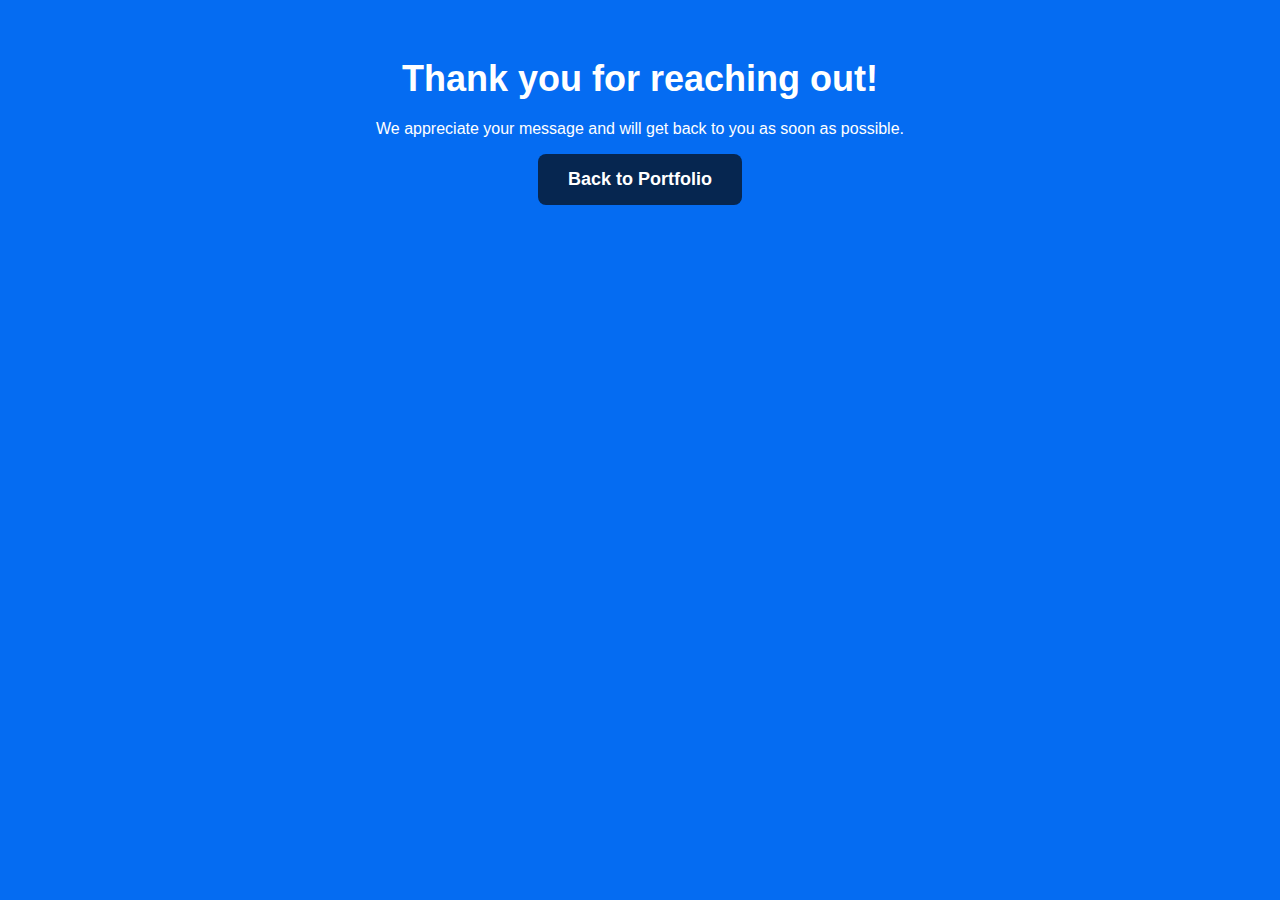
<file: thanks.html>
<!DOCTYPE html>
<html lang="en">
<head>
  <meta charset="UTF-8">
  <meta name="viewport" content="width=device-width, initial-scale=1.0">
  <title>Thank You</title>
  <link rel="stylesheet" href="style.css">
  <style>
    body {
      background-color: #056cf2;
      color: #ffffff;
      font-family: "Roboto-Regular", Helvetica, sans-serif;
      text-align: center;
      padding: 50px;
    }

    .thank-you-message {
      font-size: 36px;
      font-weight: bold;
      margin-bottom: 20px;
    }

    .back-button {
      display: inline-block;
      padding: 15px 30px;
      font-size: 18px;
      font-weight: bold;
      color: #ffffff;
      background-color: #062650;
      border: none;
      border-radius: 8px;
      text-decoration: none;
      cursor: pointer;
      transition: background-color 0.3s ease;
    }

    .back-button:hover {
      background-color: #034080;
    }
  </style>
</head>
<body>
  <div class="thank-you-message">Thank you for reaching out!</div>
  <p>We appreciate your message and will get back to you as soon as possible.</p>
  <a href="index.html" class="back-button">Back to Portfolio</a>
</body>
</html>
</file>
<file: style.css>
.desktop {
    background-color: #056cf2;
    display: flex;
    flex-direction: row;
    justify-content: center;
    width: 100%;
  }
  
  .desktop .div {
    background-color: #056cf2;
    width: 1440px;
    height: 2429px;
    position: relative;
  }
  
  .desktop .frame {
    position: absolute;
    width: 1440px;
    height: 607px;
    top: 1215px;
    left: 0;
    background-color: #05aff2;
  }
  
  .desktop .overlap-group {
    position: relative;
    width: 1084px;
    height: 489px;
    top: 56px;
    left: 178px;
  }
  
  .desktop .text-wrapper {
    position: absolute;
    top: 0;
    left: 439px;
    font-family: "Playfair-Bold", Helvetica;
    font-weight: 700;
    color: #ffffff;
    font-size: 64px;
    letter-spacing: 0;
    line-height: normal;
  }
  
  .desktop .web-development {
    position: absolute;
    width: 1084px;
    top: 57px;
    left: 0;
    font-family: "Playfair-Light", Helvetica;
    font-weight: 300;
    color: #f2f2f2;
    font-size: 40px;
    text-align: center;
    letter-spacing: 0;
    line-height: normal;
  }
  
  .desktop #JOHN-REY-FLORES {
    margin-top: -62px;
    top: 62px;
    left: 65px;
    font-family: "Roboto-Bold", Helvetica;
    font-weight: 400;
    color: #ffffff;
    font-size: 24px;
    letter-spacing: 0;
    line-height: normal;
    white-space: nowrap;
    position: fixed;  
    background-color: darkblue;
  }
  
  .desktop .container {
    position: fixed;
    width: 100%;
    height: 91px;
    top: 0;
    left: 0;
    background-color: darkblue;
    
  }
  
  .desktop .span {
    font-weight: 700;
  }
  
  .desktop .text-wrapper-2 {
    font-family: "Roboto-Regular", Helvetica;
  }
  
  .desktop .text-wrapper-3 {
    font-family: "Roboto-Light", Helvetica;
    font-weight: 300;
  }
  
  .desktop .myimage-wrapper {
    position: absolute;
    width: 517px;
    height: 517px;
    top: 183px;
    left: 0;
    background-color: #f5f5f5;
  }
  
  .desktop .myimage {
    height: 517px;
    background-image: url(./img/myimage.png);
    background-size: cover;
    background-position: 50% 50%;
  }
  
  .desktop .overlap-wrapper {
    position: absolute;
    width: 923px;
    height: 517px;
    top: 183px;
    left: 517px;
    background-color: #05c7f2;
    border-radius: 8px;
    overflow: hidden;
  }
  
  .desktop .overlap {
    position: relative;
    height: 305px;
    top: 124px;
  }
  
  .desktop .i-m-john-rey-flores {
    position: absolute;
    width: 923px;
    top: 0;
    left: 0;
    font-family: "Playfair Display-Bold", Helvetica;
    font-weight: 700;
    color: #f2f2f2;
    font-size: 40px;
    text-align: center;
    letter-spacing: 0;
    line-height: normal;
  }
  
  .desktop .div-wrapper {
    display: inline-flex;
    align-items: center;
    justify-content: center;
    gap: 10px;
    padding: 11px 16px;
    position: absolute;
    top: 230px;
    left: 330px;
    background-color: #056cf2;
    border-radius: 8px;
    overflow: hidden;
  }
  
  .desktop .text-wrapper-4 {
    position: relative;
    width: fit-content;
    margin-top: -1.00px;
    font-family: "Playfair Display-Bold", Helvetica;
    font-weight: 700;
    color: #f5f5f5;
    font-size: 40px;
    text-align: center;
    letter-spacing: 0;
    line-height: normal;
  }
  
  .desktop .overlap-2 {
    position: absolute;
    width: 1440px;
    height: 515px;
    top: 700px;
    left: 0;
    border-radius: 16px;
  }
  
  .desktop .frame-2 {
    position: absolute;
    width: 1440px;
    height: 515px;
    top: 0;
    left: 0;
    background-color: #0597f2;
    border-radius: 16px;
    overflow: hidden;
  }
  
  .desktop .i-am-eager-to-learn {
    position: absolute;
    width: 821px;
    top: 174px;
    left: 309px;
    font-family: "Playfair-Light", Helvetica;
    font-weight: 300;
    color: #f2f2f2;
    font-size: 40px;
    text-align: center;
    letter-spacing: 0;
    line-height: normal;
  }
  
  .desktop .text-wrapper-5 {
    position: absolute;
    top: 60px;
    left: 567px;
    font-family: "Playfair-Bold", Helvetica;
    font-weight: 700;
    color: #ffffff;
    font-size: 64px;
    letter-spacing: 0;
    line-height: normal;
  }
  
  .desktop .navbar {
    display: inline-flex;
    flex-wrap: wrap;
    width: 943px;
    justify-content: center;
    gap: 12px 117px;
    position: fixed;
    top: 71px;
    left: 607px;
    background-color: darkblue;
    margin-top: -70px;
  }
  
  .desktop .text-wrapper-6 {
    position: static;
    width: fit-content; 
    font-family: "Roboto-Regular", Helvetica;
    font-weight: 400;
    color: #ffffff;
    font-size: 24px;
    letter-spacing: 0;
    line-height: normal;
    white-space: nowrap;
    padding-left: 15px;
    padding-right: 15px;
    padding-bottom: 28px;
    padding-top: 32px;
  }

  .desktop .frame-3 {
    position: absolute;
    width: 1440px;
    height: 519px;
    top: 1822px;
    left: 0;
    background-color: #05c7f2;
  }
  
  .desktop .frame-4 {
    position: absolute;
    width: 413px;
    height: 72px;
    top: 145px;
    left: 107px;
    background-color: #ffffff;
  }
  
  .desktop .text-wrapper-7 {
    position: absolute;
    top: 8px;
    left: 51px;
    font-family: "Playfair Display-Bold", Helvetica;
    font-weight: 700;
    color: #056cf2;
    font-size: 40px;
    text-align: center;
    letter-spacing: 0;
    line-height: normal;
  }
  
  .desktop .frame-5 {
    position: absolute;
    width: 507px;
    height: 302px;
    top: 145px;
    left: 604px;
    background-color: #ffffff;
  }
  
  .desktop .text-wrapper-8 {
    position: absolute;
    top: 16px;
    left: 30px;
    font-family: "Playfair Display-Bold", Helvetica;
    font-weight: 700;
    color: #056cf2;
    font-size: 40px;
    text-align: center;
    letter-spacing: 0;
    line-height: normal;
  }
  
  .desktop .frame-6 {
    position: absolute;
    width: 413px;
    height: 72px;
    top: 375px;
    left: 107px;
    background-color: #ffffff;
  }
  
  .desktop .text-wrapper-9 {
    position: absolute;
    top: 16px;
    left: 40px;
    font-family: "Playfair Display-Bold", Helvetica;
    font-weight: 700;
    color: #056cf2;
    font-size: 40px;
    text-align: center;
    letter-spacing: 0;
    line-height: normal;
  }
  
  .desktop .frame-7 {
    position: absolute;
    width: 413px;
    height: 72px;
    top: 260px;
    left: 107px;
    background-color: #ffffff;
  }
  
  .desktop .text-wrapper-10 {
    position: absolute;
    top: 16px;
    left: 54px;
    font-family: "Playfair Display-Bold", Helvetica;
    font-weight: 700;
    color: #056cf2;
    font-size: 40px;
    text-align: center;
    letter-spacing: 0;
    line-height: normal;
  }
  
  .desktop .text-wrapper-11 {
    position: absolute;
    top: 34px;
    left: 565px;
    font-family: "Playfair-Bold", Helvetica;
    font-weight: 700;
    color: #ffffff;
    font-size: 64px;
    letter-spacing: 0;
    line-height: normal;
  }
  
  .desktop .frame-8 {
    display: inline-flex;
    align-items: center;
    justify-content: center;
    gap: 10px;
    padding: 11px 16px;
    position: absolute;
    top: 260px;
    left: 1171px;
    background-color:rgb(5, 199, 242);
    border-radius: 8px;
    overflow: hidden;
  }
  #home-nav {
    position: relative;
    cursor: pointer;
}

#home-nav::after {
    content: '';
    position: absolute;
    left: 0;
    bottom: 0;
    width: 0;
    height: 5px;
    background-color: #0597f2;
    transition: width 0.1s ease; 
}

#home-nav:hover::after {
    width: 100%;
}
  #about-nav{
    position: relative;
    cursor: pointer;
  }
  #about-nav::after {
    content: '';
    position: absolute;
    left: 0;
    bottom: 0;
    width: 0;
    height: 5px;
    background-color: #0597f2; 
    transition: width 0.1s ease; 
}

#about-nav:hover::after {
    width: 100%; 
}
  #skill-nav{
    position: relative;
    cursor: pointer;
  }
  #skill-nav::after {
    content: '';
    position: absolute;
    left: 0;
    bottom: 0;
    width: 0;
    height: 5px;
    background-color: #0597f2; 
    transition: width 0.1s ease; 
}

#skill-nav:hover::after {
    width: 100%;
}
  #contact-nav{
    position: relative;
    cursor: pointer;  
  }
  #contact-nav::after {
    content: '';
    position: absolute;
    left: 0;
    bottom: 0;
    width: 0;
    height: 5px;
    background-color: #0597f2; 
    transition: width 0.1s ease; 
}

#contact-nav:hover::after {
    width: 100%;
}
  #btn{
    cursor: pointer;
    border-radius: 10px;
    background-color: #056cf2; 
    text-align: center; 
    padding: 10px;
    margin-right: 10px;
    margin-left: -18px; 
  }
  #btn:hover {
    background-color: #062650;
}
  #talk-nav{
    cursor: pointer;
    &:hover {
        background-color:#062650;
    }
  }
</file>
